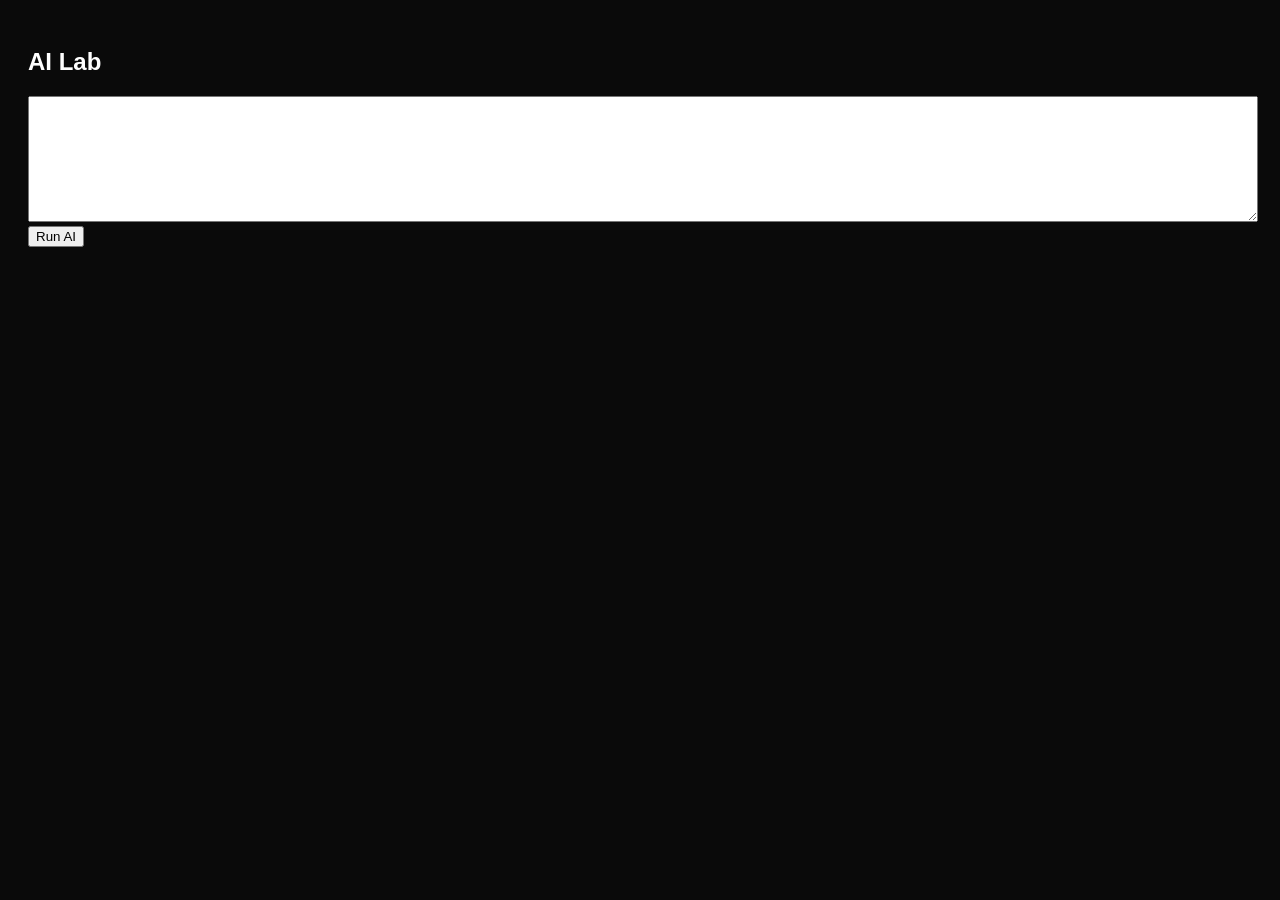
<file: pages/ai-lab.html>
<!DOCTYPE html>
<html>

<head>

<meta name="viewport" content="width=device-width,initial-scale=1">
<link rel="stylesheet" href="../css/style.css">

<title>AI Lab</title>

</head>

<body>

<h2>AI Lab</h2>

<textarea id="prompt"></textarea>

<button onclick="runAI()">Run AI</button>

<pre id="output"></pre>

<script src="../js/ai-engine.js"></script>

</body>
</html>
</file>
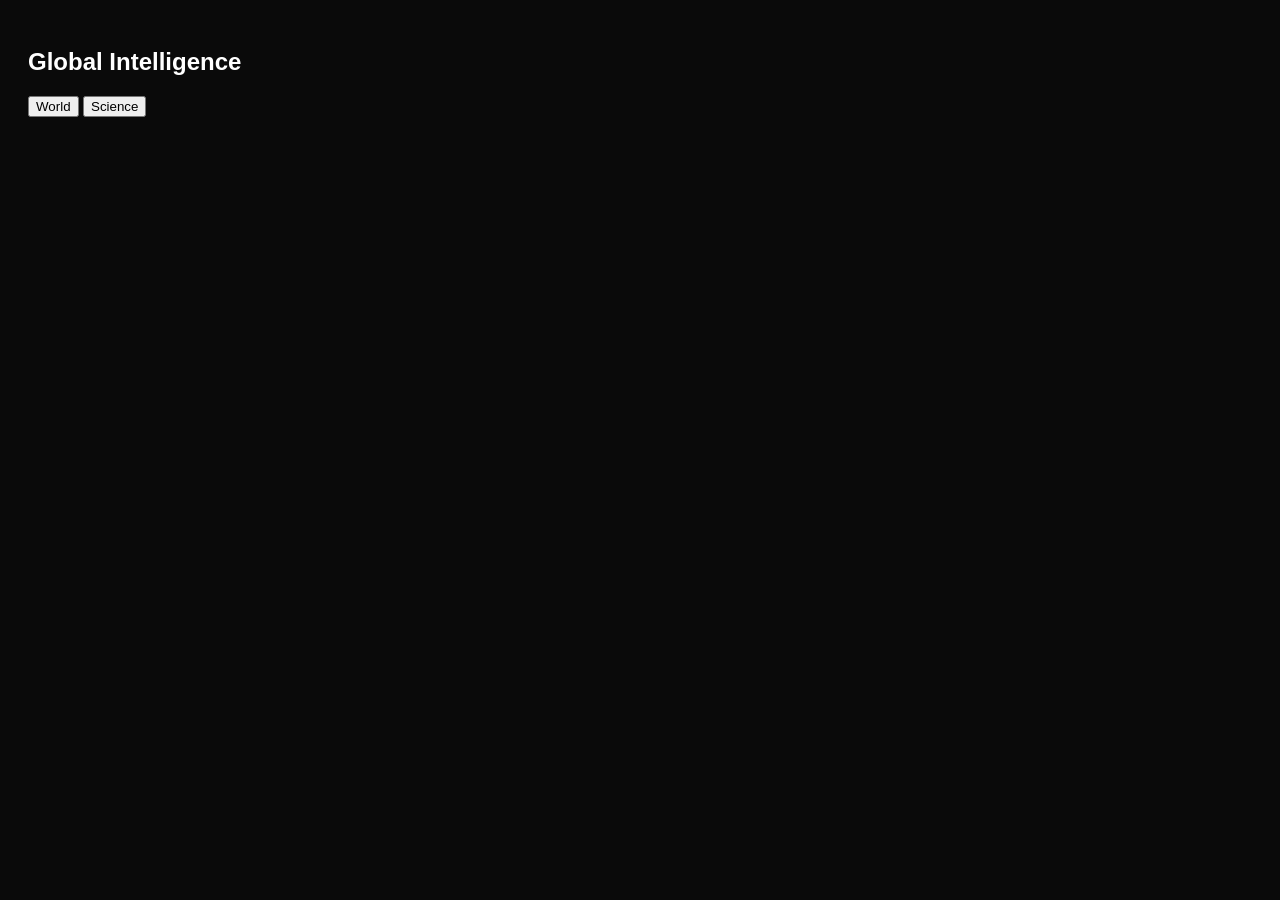
<file: pages/intelligence.html>
<!DOCTYPE html>
<html>

<head>

<meta name="viewport" content="width=device-width,initial-scale=1">
<link rel="stylesheet" href="../css/style.css">

<title>Intelligence</title>

</head>

<body>

<h2>Global Intelligence</h2>

<button onclick="loadWorld()">World</button>
<button onclick="loadScience()">Science</button>

<div id="feed"></div>

<script src="../js/feeds.js"></script>

</body>
</html>
</file>
<file: css/style.css>
body{

font-family:Arial;
background:#0a0a0a;
color:white;
padding:20px;

}

.menu a{

display:block;
margin:10px 0;
font-size:20px;

}

textarea{

width:100%;
height:120px;

}
</file>
